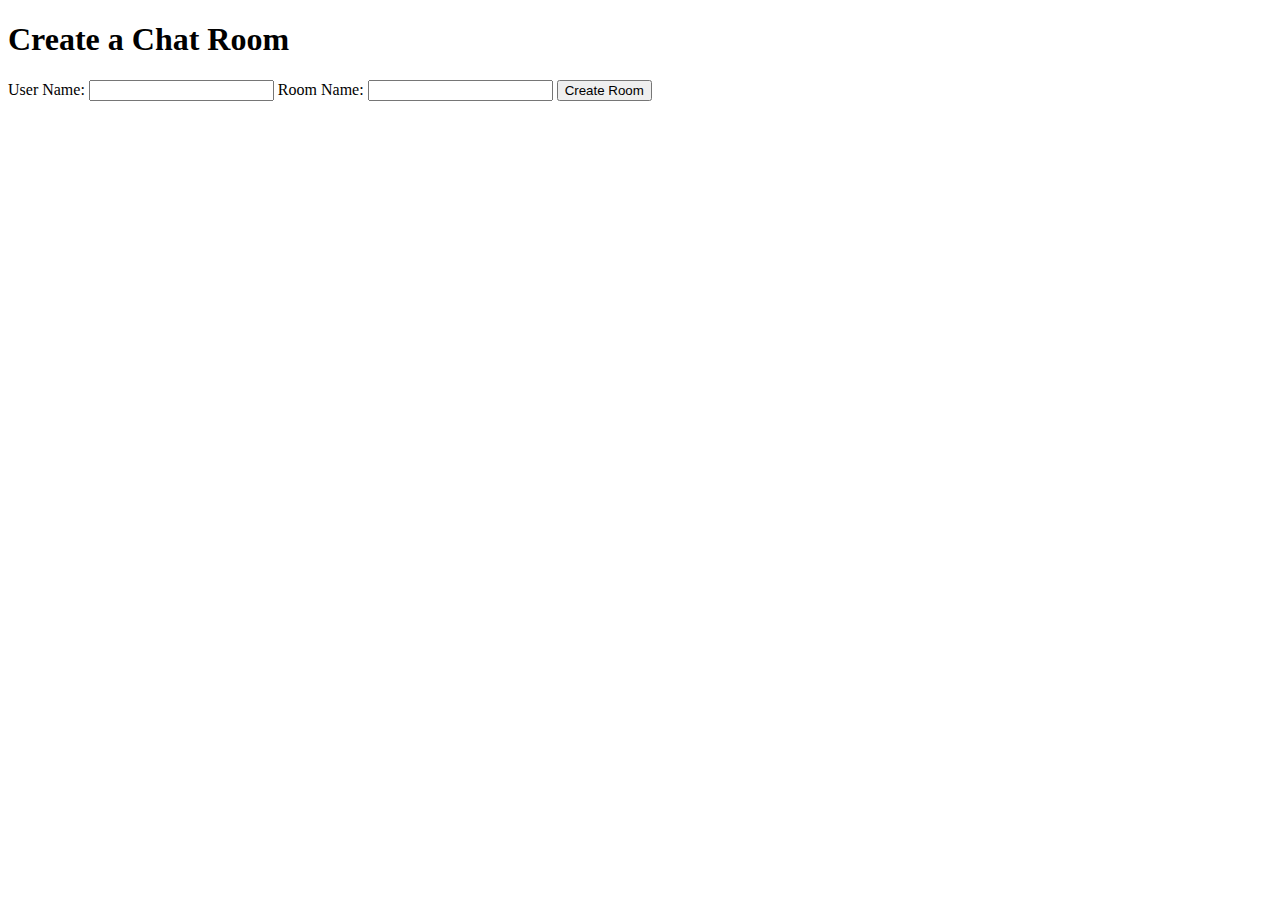
<file: templates/create_room.html>
<!DOCTYPE html>
<html lang="en">
<head>
    <meta charset="UTF-8">
    <meta name="viewport" content="width=device-width, initial-scale=1.0">
    <title>Create Chat Room</title>
</head>
<body>
    <h1>Create a Chat Room</h1>
    <form action="{{ url_for('chat.create_room') }}" method="POST">
        <label for="user_name">User Name:</label>
        <input type="text" id="user_name" name="user_name" required>
        
        <label for="room_name">Room Name:</label>
        <input type="text" id="room_name" name="room_name" required>
        
        <button type="submit">Create Room</button>
    </form>
</body>
</html>
</file>
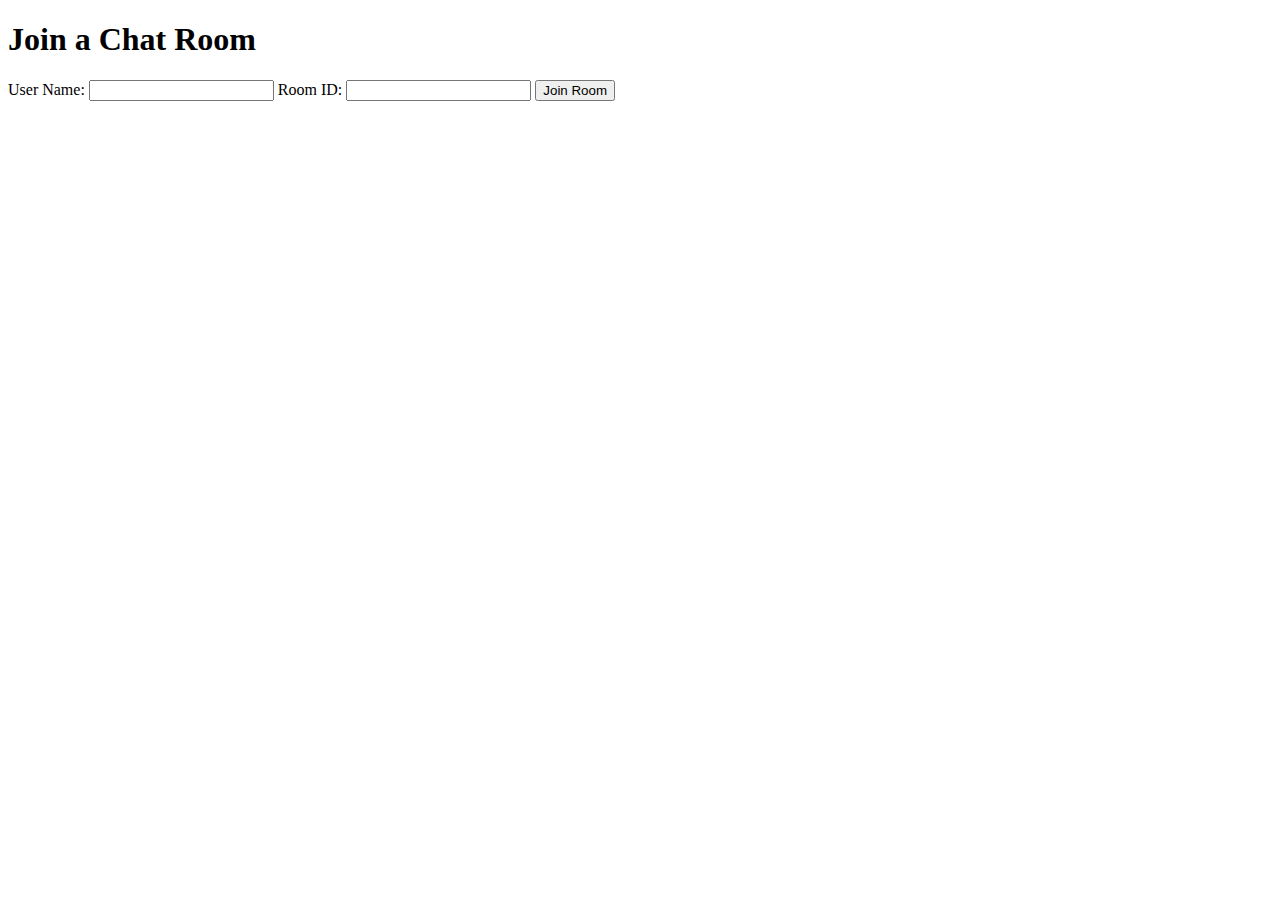
<file: templates/join_room.html>
<!DOCTYPE html>
<html lang="en">
<head>
    <meta charset="UTF-8">
    <meta name="viewport" content="width=device-width, initial-scale=1.0">
    <title>Join Chat Room</title>
</head>
<body>
    <h1>Join a Chat Room</h1>
    <form action="{{ url_for('chat.join_room') }}" method="POST">
        <label for="user_name">User Name:</label>
        <input type="text" id="user_name" name="user_name" required>
        
        <label for="report_id">Room ID:</label>
        <input type="text" id="report_id" name="report_id" required>
        
        <button type="submit">Join Room</button>
    </form>
</body>
</html>
</file>
